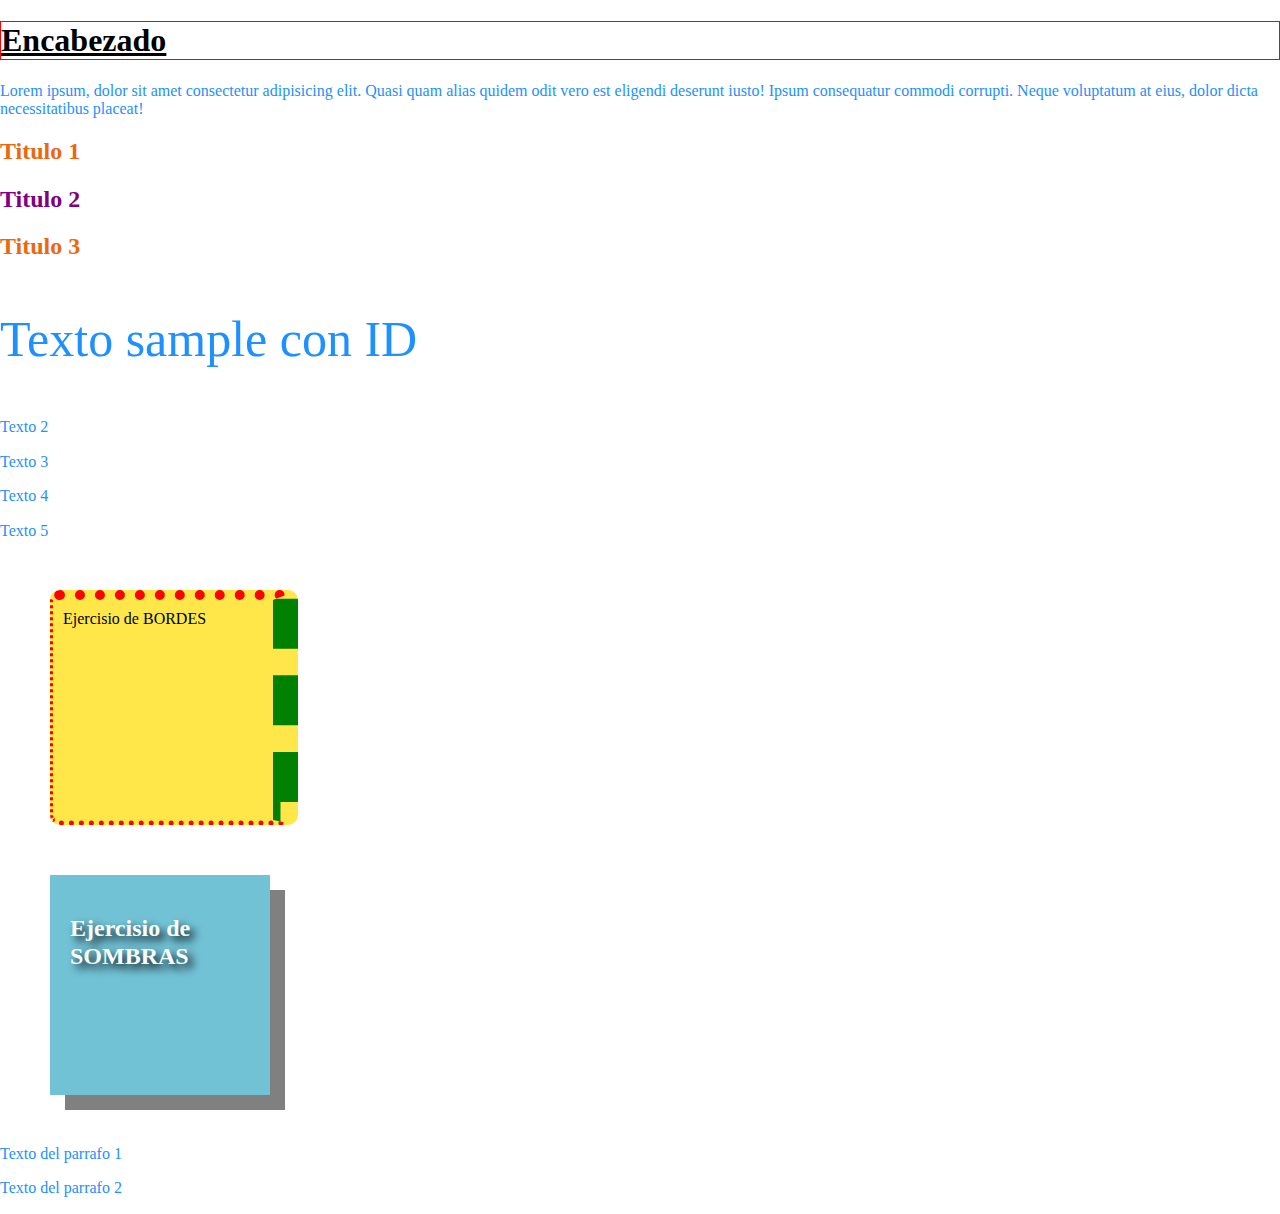
<file: CSS Tutorial/index.html>
<!DOCTYPE html>
<html lang="es">
<head>
    <meta charset="UTF-8">
    <meta http-equiv="X-UA-Compatible" content="IE=edge">
    <meta name="viewport" content="width=device-width, initial-scale=1.0">
    <title> Tutorial CSS</title>
    <link rel="stylesheet" href="./estilos.css">
    <link rel="stylesheet" href="./normalize.css">
  </head>
<body>
  
  <main>
      <section>
          <h1>Encabezado</h1>
          <p>Lorem ipsum, dolor sit amet consectetur adipisicing elit.
              Quasi quam alias quidem odit vero est eligendi deserunt iusto! 
              Ipsum consequatur commodi corrupti. Neque voluptatum at eius,
              dolor dicta necessitatibus placeat!</p>

          <h2>Titulo 1</h2> 
          <h2 class="titulos">Titulo 2</h2>
          <h2>Titulo 3</h2>

          <p id="textazo">Texto sample con ID</p>
          <p>Texto 2</p>
          <p>Texto 3</p>
          <p>Texto 4</p>
          <p>Texto 5</p>
      </section>

      <div class="caja-bordes">
        Ejercisio de BORDES
      </div>

      <div class="caja-sombras">
        <h2>Ejercisio de SOMBRAS </h2>
      </div>
  </main>
  <div class="caja">
    <p>Texto del parrafo 1</p>
    <p>Texto del parrafo 2</p>
  </div>
  </body>
</html>
</file>
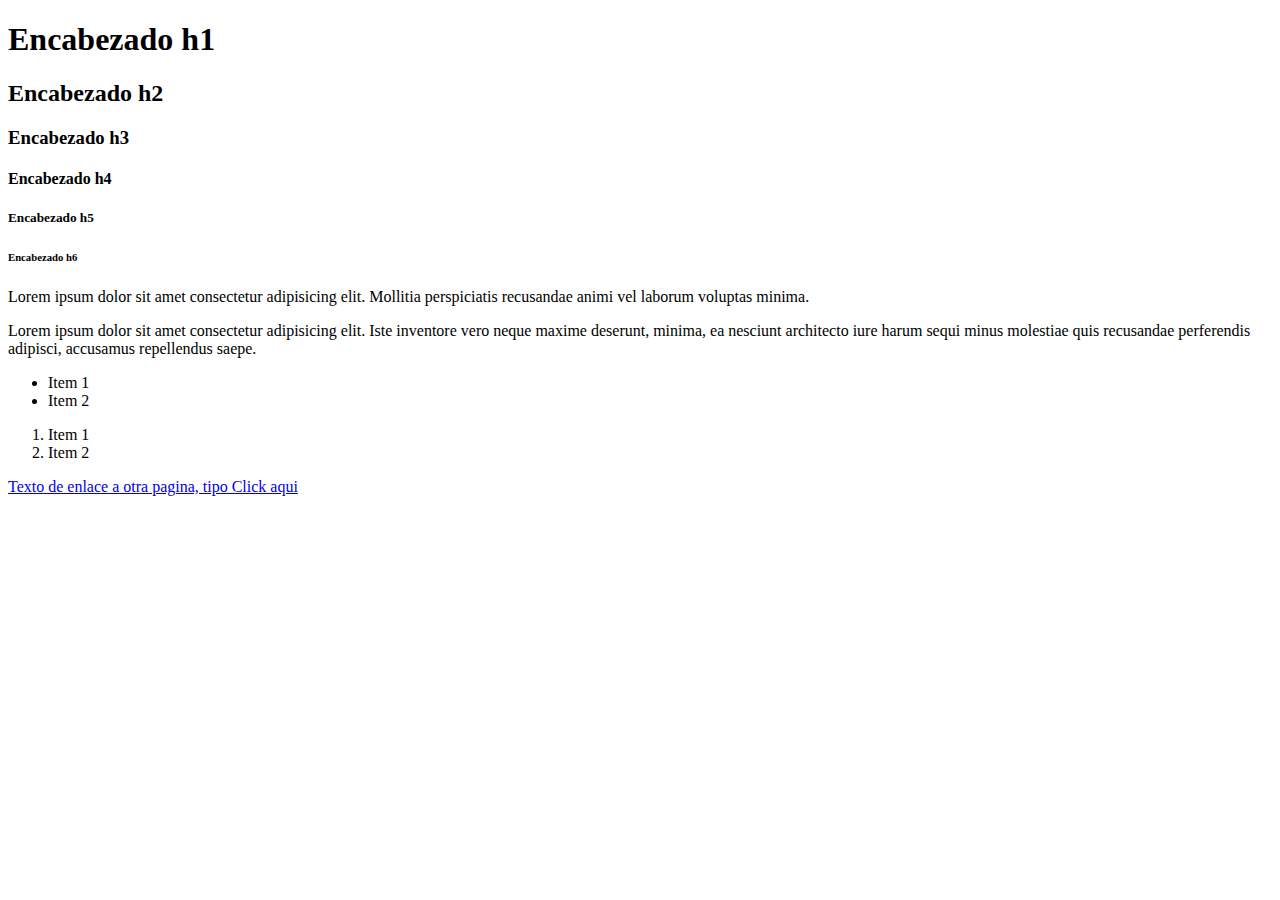
<file: HTML/index.html>
<!DOCTYPE html>
<html lang="en">
<head>
    <meta charset="UTF-8">
    <meta http-equiv="X-UA-Compatible" content="IE=edge">
    <meta name="viewport" content="width=device-width, initial-scale=1.0">
    <title>My primera pagina web</title>
</head>
<body>
    <!--Estas etiquetas son para encabezados-->
    <h1>Encabezado h1 </h1> 
    <h2>Encabezado h2 </h2>
    <h3>Encabezado h3 </h3>
    <h4>Encabezado h4 </h4>
    <h5>Encabezado h5 </h5>
    <h6>Encabezado h6 </h6>

    <!--Esta etiqueta es para parrafos-->
    <p>Lorem ipsum dolor sit amet consectetur adipisicing elit. Mollitia perspiciatis recusandae animi vel laborum voluptas minima.</p>
    <p>Lorem ipsum dolor sit amet consectetur adipisicing elit. Iste inventore vero neque maxime deserunt, minima, ea nesciunt architecto iure harum sequi minus molestiae quis recusandae perferendis adipisci, accusamus repellendus saepe.</p>

    <!--Estas etiquetas son para listas DESORDENADAS -->
    <ul>
        <li>Item 1</li>
        <li>Item 2</li>
    </ul>

    <!--Estas etiquetas son para listas ORDENADAS -->
    <ol>
        <li>Item 1</li>
        <li>Item 2</li>
    </ol>

    <!--Esta etiquetas es para enlaces -->
    <a href="http://google.com">Texto de enlace a otra pagina, tipo Click aqui</a>



</body>
</html>
</file>
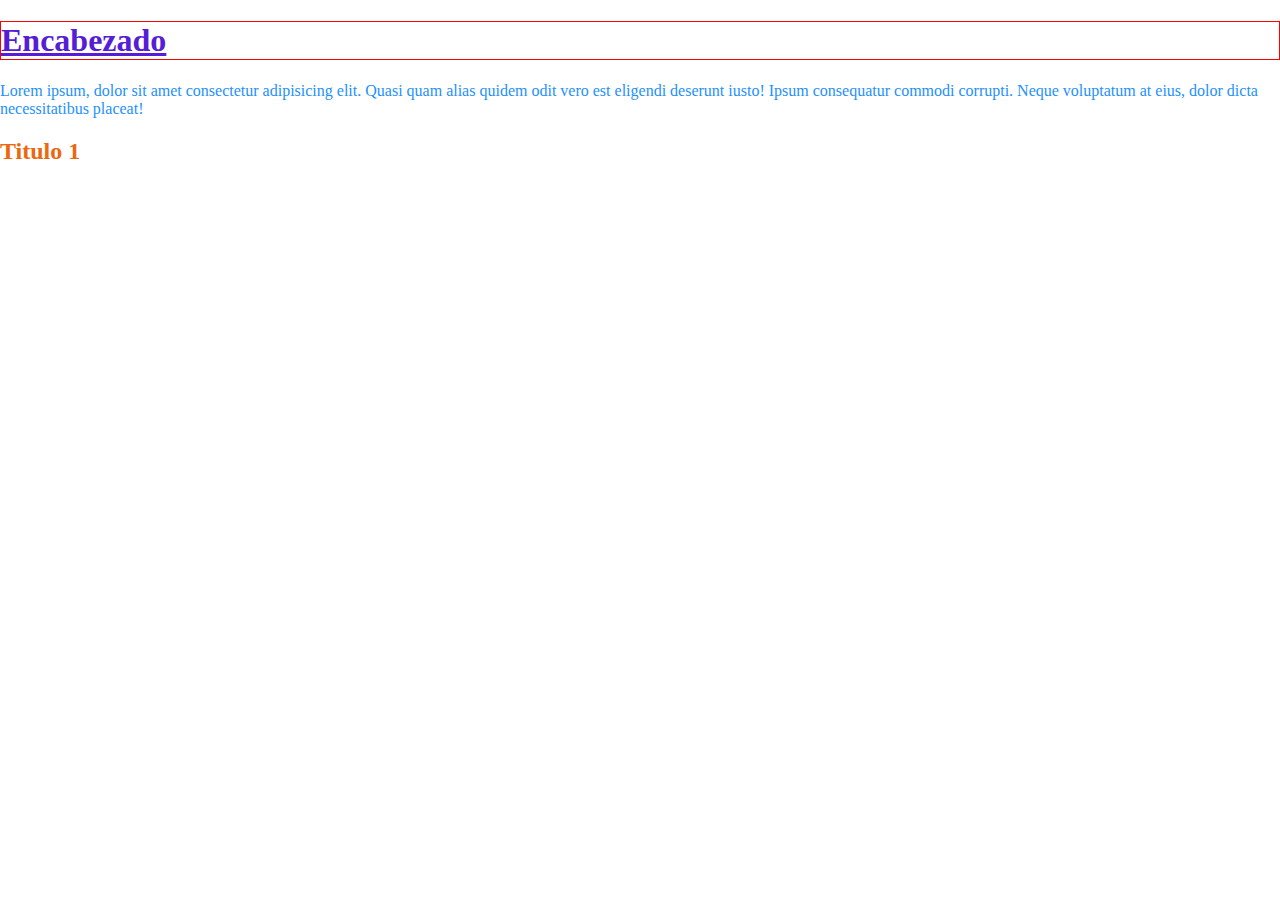
<file: CSS Tutorial/1-EstiloyNormalizar.html>
<!DOCTYPE html>
<html lang="es">
<head>
    <meta charset="UTF-8">
    <meta http-equiv="X-UA-Compatible" content="IE=edge">
    <meta name="viewport" content="width=device-width, initial-scale=1.0">
    <title> Tutorial CSS</title>
    <link rel="stylesheet" href="./estilos.css">
    <link rel="stylesheet" href="./normalize.css">
</head>

<!--CSS son reglas de estilo para nuestros elementos de html. Existen 3 formas incluir CSS en nuestro HTML.
  Las primeras 2 formas no son recomendables. Lo mas recomendable es la tercera opcion, es decir, tener un css separado. 

 1.- Estilos en linea - Se introduce literalmente el style en la etiqueta a editar. Ejemplo<h1 style="border: 1px solid red;">Encabezado</h1>
 
 2.- Estilo dentro de cabezera (head) - Se especifica dentro del head el estilo para cada elemento. En el contenido entre etiqueta head, se agregara
 la etiqueta style y se especifica a cuales etiquetas afectara, ejemplo 
 <head>
 <style>
   h1 {
       text-decoration: underline;
   }
  </style>
</head>

 3.- Estilo desde otro modulo/archivo. Es necesario crear otro documento dentro de nuestro folder, que se llame estilos.css
 Tiene que ser .css y en este archivo solo ira directamente la especificacion del estilo. Tenemos que crear una referencia para 
 que nuestro html conecte con nuestro archivo css. Esto se hace creando dentro del contenido de <head> un 
   <link rel="stylesheet" href="estilos.css">

  ** NORMALIZAR
 Cada navegador renderiza el css de manera diferente, por lo tanto hay que normalizarlo para que se vea igual en todos.
 Para normalizar, existe una libreria que se llama normalize.  Este documento descargado es .css, guadalo en la misma carpeta donde esta tu estilos.css
 Y agregalo de igual forma con la etiqueta link como hiciste con estilos previamente. !--> 

<body>
  <main>
    <section>
    <h1>Encabezado</h1>
    <p>Lorem ipsum, dolor sit amet consectetur adipisicing elit. Quasi quam alias quidem odit vero est eligendi deserunt iusto! Ipsum consequatur commodi corrupti. Neque voluptatum at eius, dolor dicta necessitatibus placeat!</p>
    <h2>Titulo 1</h2> 
 </main>
</body>
</html>
</file>
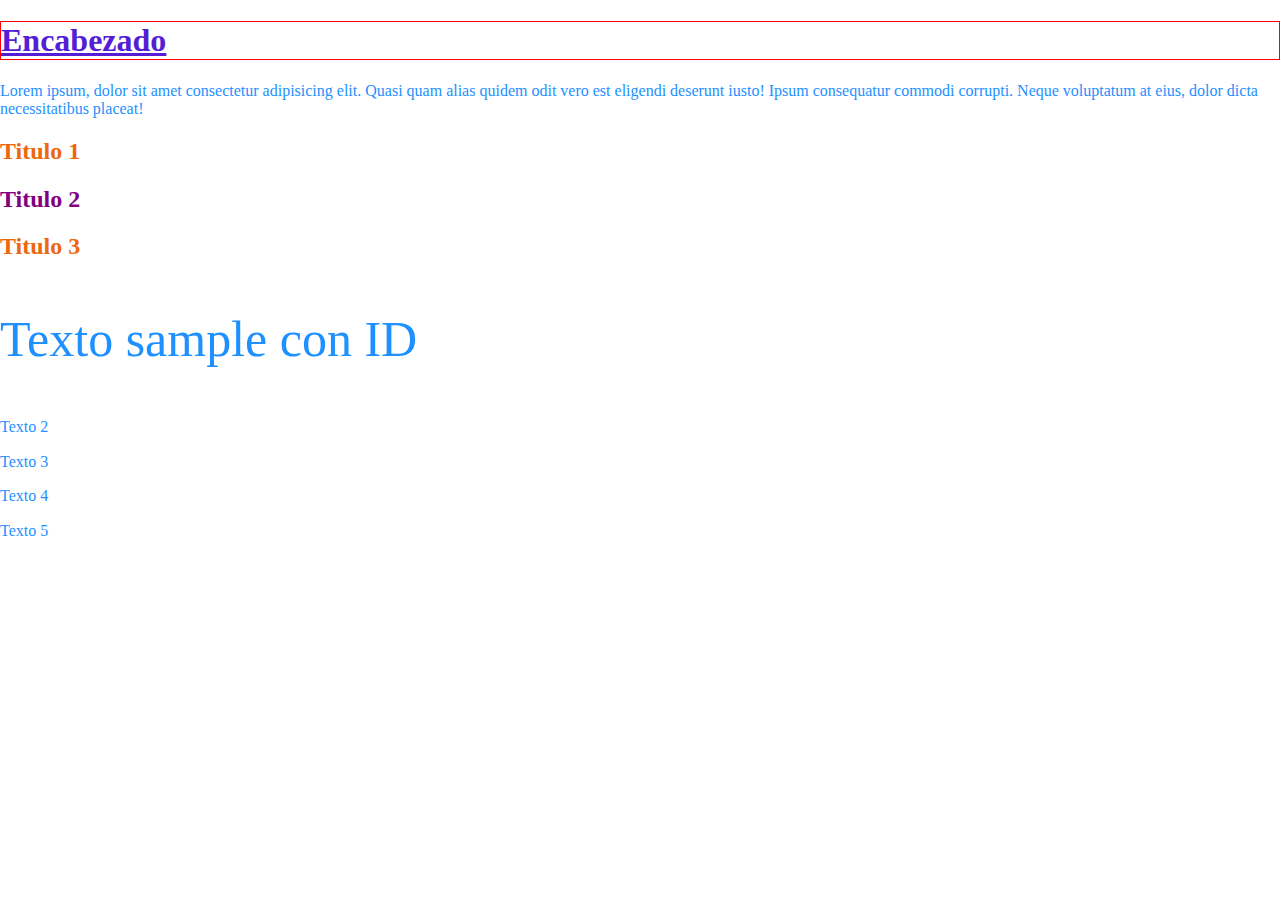
<file: CSS Tutorial/2-Selectores.html>
<!DOCTYPE html>
<html lang="es">
<head>
    <meta charset="UTF-8">
    <meta http-equiv="X-UA-Compatible" content="IE=edge">
    <meta name="viewport" content="width=device-width, initial-scale=1.0">
    <title> Tutorial CSS</title>
    <link rel="stylesheet" href="./estilos.css">
    <link rel="stylesheet" href="./normalize.css">
  </head>
<body>

<!--En CSS existen diferentes formas de selectores:
  Seleccion por etiqueta: Ejemplo h2 { color: blue; }
  Seleccionar por CLASE: En html <tag class="nombredeclase"> </tag>  | En css .nombredeclase {}  
  Seleccionar por ID: En html <tag id="nombredeID"> </tag>  |  En css #nombredeID {}. SOLO SE PUEDE USAR 1 por documento
  Seleccionar por combinacion: En css etiqueta.nombredeclase {} 

 Si se asignan diferentes especificaciones simultaneamente a un mismo elemento CSS (por ejemplo color a un titulo)
CSS sigue una jerarquia especifica. CSS Prioriza #ID  despues las .CLASES y por ultimo los elementos en concreto.
Se puede editar la jeraquia asignandole al elemento que queremos que sea prioritario: !important; !-->

  <section>
    <h1>Encabezado</h1>
    <p>Lorem ipsum, dolor sit amet consectetur adipisicing elit.
              Quasi quam alias quidem odit vero est eligendi deserunt iusto! 
              Ipsum consequatur commodi corrupti. Neque voluptatum at eius,
              dolor dicta necessitatibus placeat!</p>

    <h2>Titulo 1</h2> 
    <h2 class="titulos">Titulo 2</h2> <!-- Selector tipo clase. Todos los elementos que contengan esta clase tendran las mismas caracteristicas asignadas en .css-->
    <h2>Titulo 3</h2>
    <p id="textazo">Texto sample con ID</p> <!-- Selector tipo ID. Todos los elementos que contengan esta ID tendran las mismas caracteristicas asignadas en .css-->
    <p>Texto 2</p>
    <p>Texto 3</p>
    <p>Texto 4</p>
    <p>Texto 5</p>
 </section>
</body>
</html>
</file>
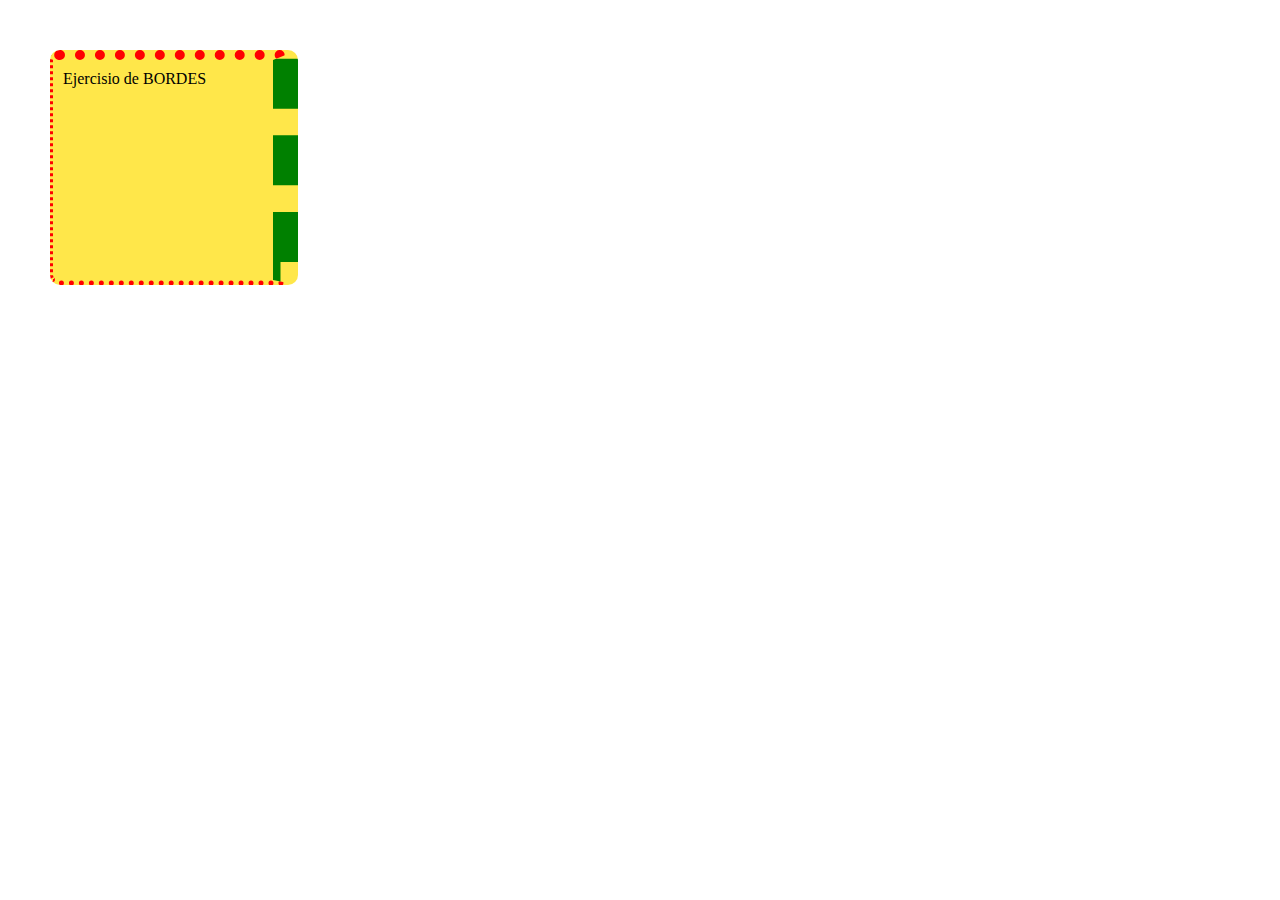
<file: CSS Tutorial/3-Bordes.html>
<!DOCTYPE html>
<html lang="es">
<head>
    <meta charset="UTF-8">
    <meta http-equiv="X-UA-Compatible" content="IE=edge">
    <meta name="viewport" content="width=device-width, initial-scale=1.0">
    <title> Tutorial CSS</title>
    <link rel="stylesheet" href="./estilos.css">
    <link rel="stylesheet" href="./normalize.css">
  </head>
<body>
  <!--Para el ejercisio de bordes se crea una caja por medio de la etiqueta div.
    En .css se asigna tamaño y color a esta caja para poder visualizar los diferentes elementos de bordes. 
    Los bordes pueden ser  de 3 tipos: solid, dotted o dashed. El atributo width es para el grosor y se asigna en orden
    de las agujas del reloj. El border radius le da una redondez a las esquinas hasta el punto de dejar la imagen redonda  -->
    
    <div class="caja-bordes">
        Ejercisio de BORDES
   </div>
  </body>
</html>
</file>
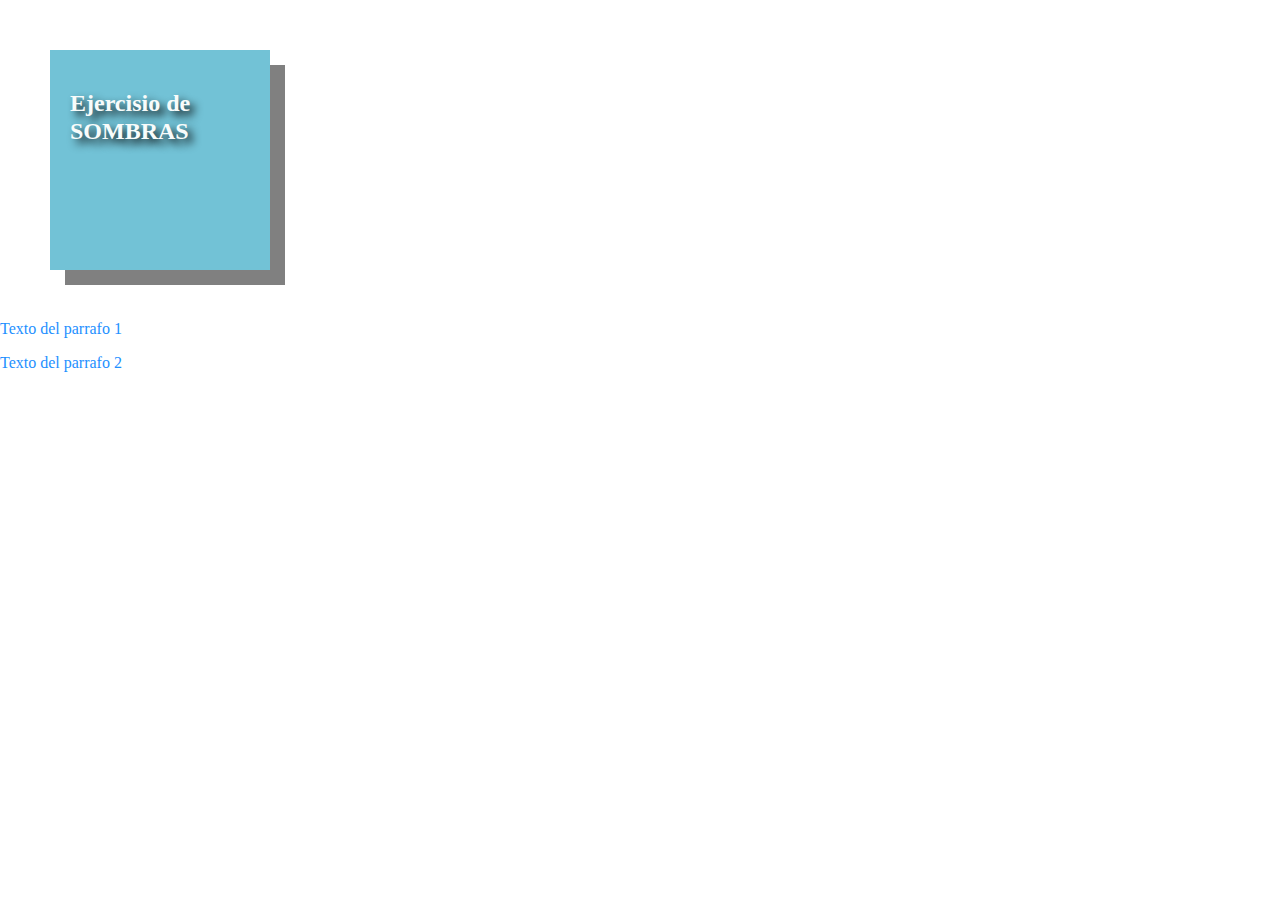
<file: CSS Tutorial/4-Sombras.html>
<!DOCTYPE html>
<html lang="es">
<head>
    <meta charset="UTF-8">
    <meta http-equiv="X-UA-Compatible" content="IE=edge">
    <meta name="viewport" content="width=device-width, initial-scale=1.0">
    <title> Tutorial CSS</title>
    <link rel="stylesheet" href="./estilos.css">
    <link rel="stylesheet" href="./normalize.css">
  </head>
  <body>
  <!--Para el ejercisio de sombras se crea una caja por medio de la etiqueta div.
    En .css se asigna tamaño y color a esta caja para poder visualizar los diferentes elementos de sombras. -->
   <div class="caja-sombras">
     <h2>Ejercisio de SOMBRAS </h2>
   </div>
   <!-- En .css se crea la clase caja-sombras y se empiezan a asignar atributos.
    Para sombra de la caja se usa el atributo box-shadow: 15px 15px 20px gray
    Los parametros o medidas que se dan corresponden a: eje X - eje Y - Concentracion - Color de shadow.
  Como el 3er elemento corresponde a la concentracion y tiene un valor asignado de 20, este crearia una sombra difuminada.

  El sombreado se origina generalmente a la derecha y abajo. Para otro tipo de efecto que cubra toda la base, se puede usar
  box-shadow: 0 0 30px gray     de esta forma queda mucho mas difuminado por todo debajo  -->
  </main>
  <div class="caja">
    <p>Texto del parrafo 1</p>
    <p>Texto del parrafo 2</p>
   <!-- Para el sombreado del texto, se usa en .css la etiqueta text-shados. (Tal vez tengas que usar selector combinado: .clase tag {})
    text-shadow: 5px 5px 8px black; Se puede experimentar con una sombra mas sutil sustituyendo el color por rgba (0, 0, 0, 0.3) -->
  </div>
  </body>
</html>
</file>
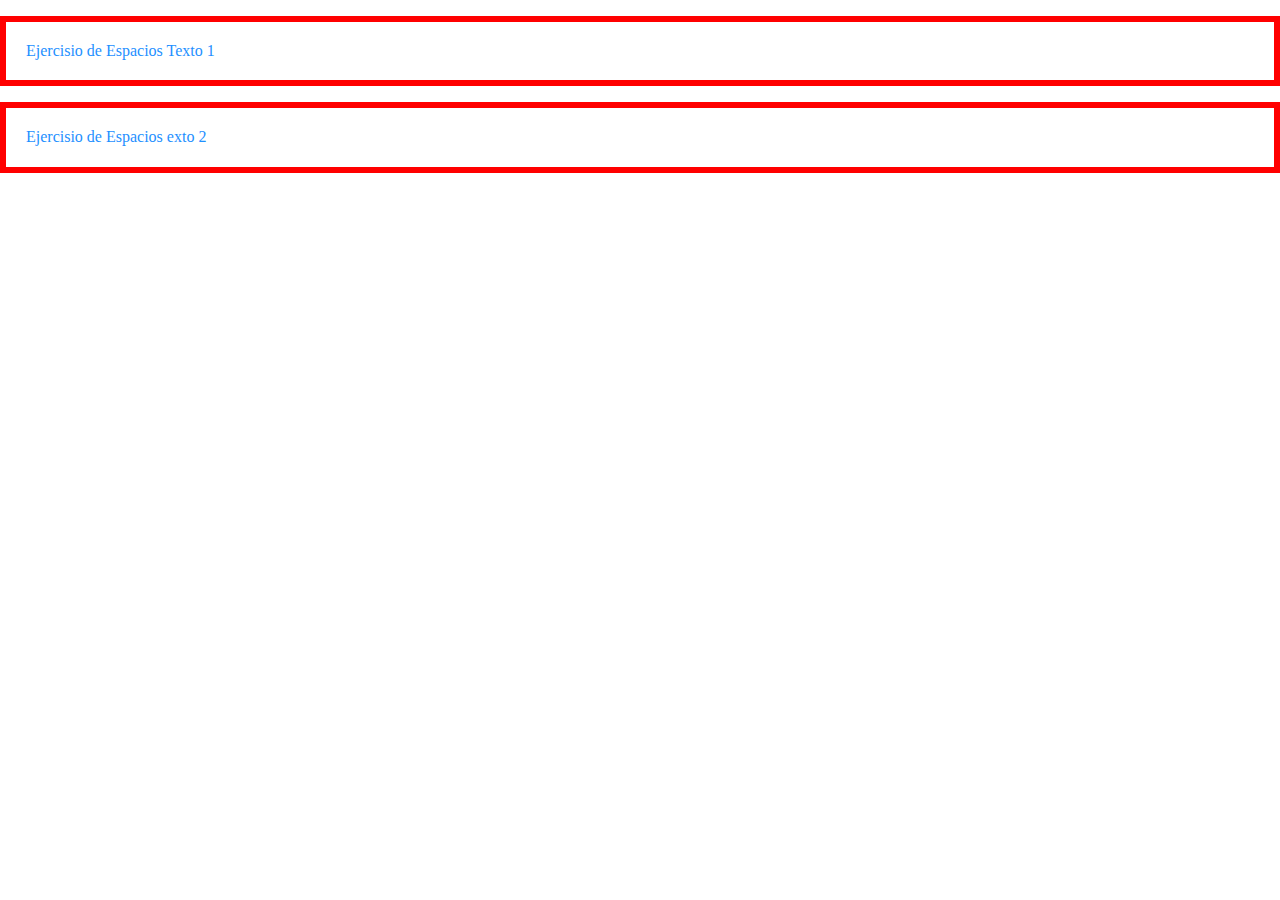
<file: CSS Tutorial/5-Epacios.html>
<!DOCTYPE html>
<html lang="es">
<head>
    <meta charset="UTF-8">
    <meta http-equiv="X-UA-Compatible" content="IE=edge">
    <meta name="viewport" content="width=device-width, initial-scale=1.0">
    <title> Tutorial CSS</title>
    <link rel="stylesheet" href="./estilos.css">
    <link rel="stylesheet" href="./normalize.css">
  </head>
  <body>
  <!--Para el ejercisio de espacios se crea una caja por medio de la etiqueta div.
    En .css se asigna tamaño y color a esta caja para poder visualizar los diferentes elementos de espacios. -->
   <div class="espacios">
     <p>Ejercisio de Espacios Texto 1 </p>
     <p>Ejercisio de Espacios  exto 2 </p>
   </div>
   <!-- Cuando no se han asignado valores para los espacios en .css, algunos valores se asignan por default.
    Existen 4 propiedades referente a espacios:
    
    Margin
    Border
    Padding
    Size

     -->
  </body>
</html>
</file>
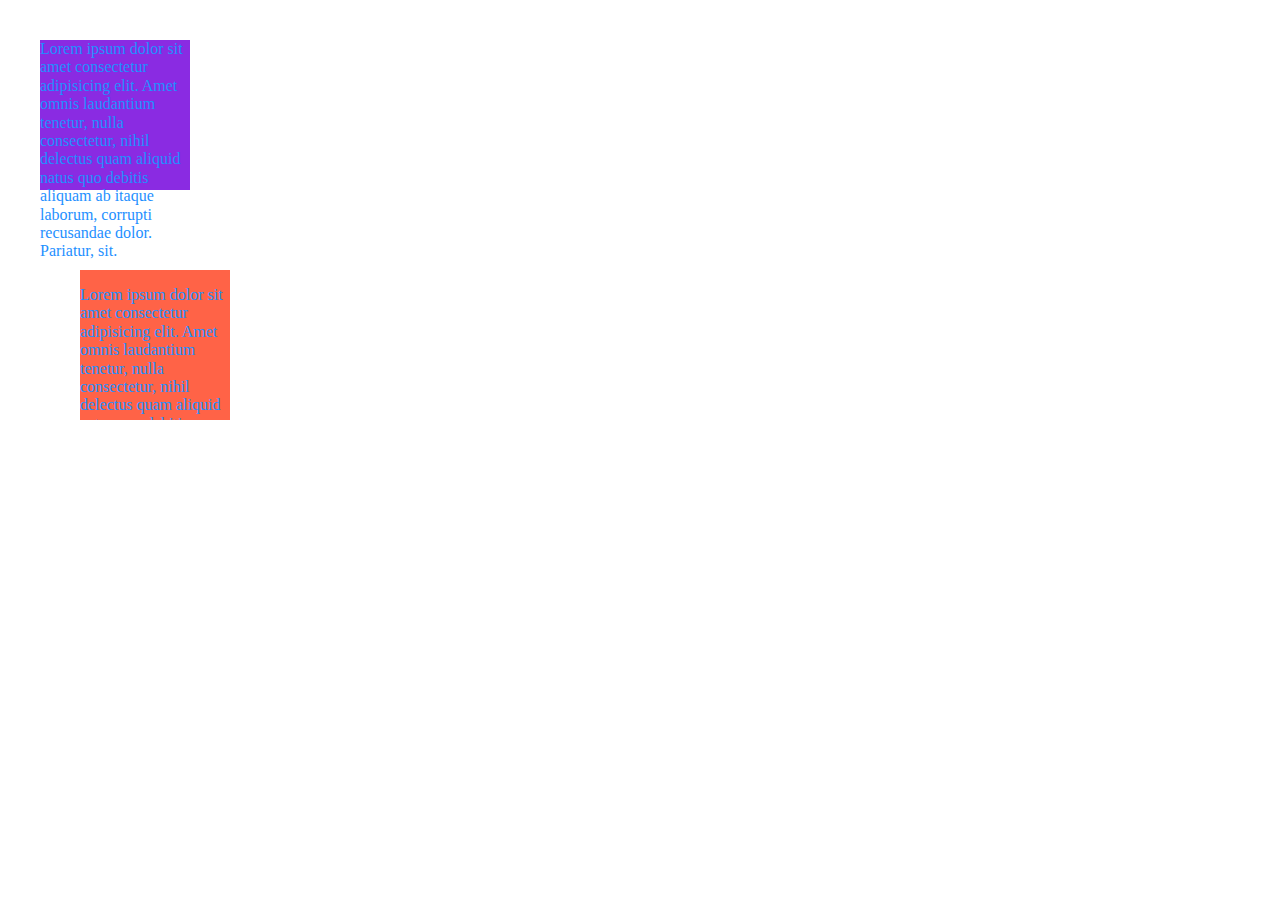
<file: CSS Tutorial/6-Overflow.html>
<!DOCTYPE html>
<html lang="es">
<head>
    <meta charset="UTF-8">
    <meta http-equiv="X-UA-Compatible" content="IE=edge">
    <meta name="viewport" content="width=device-width, initial-scale=1.0">
    <title> Tutorial CSS</title>
    <link rel="stylesheet" href="./estilos.css">
    <link rel="stylesheet" href="./normalize.css">
  </head>
  <body>
  <!--Para el ejercisio de overflow se crea un contenedor por medio de la etiqueta div. Este contenedor seria el elemento padre.
    En .css se asigna tamaño y color a esta caja para poder visualizar el efecto overflow con un elemento hijo de texto que demanda mas 
    espacio del que el elemento padre tiene. -->
   <div class="contenedor-overflow-1">
      <p>Lorem ipsum dolor sit amet consectetur adipisicing elit. Amet omnis laudantium tenetur, nulla consectetur, nihil delectus quam aliquid natus quo debitis aliquam ab itaque laborum, corrupti recusandae dolor. Pariatur, sit. </p>
   </div>
   <div class="contenedor-overflow-2">
    <p>Lorem ipsum dolor sit amet consectetur adipisicing elit. Amet omnis laudantium tenetur, nulla consectetur, nihil delectus quam aliquid natus quo debitis aliquam ab itaque laborum, corrupti recusandae dolor. Pariatur, sit. </p>
   </div>
   <!-- Todos los elemntos en html tienen propiedades relacionadas con altura y anchura, generalmente definidas en .css.
Hay ocasiones en las que el elemento hijo sobrepasa las dimensiones del elemento padre. A este efecto se le conoce como OVERFLOW.
Con la etiqueta overflow se puede contener el elemento hijo dentro del elemento padre, ya sea que se esconda lo que sale de los limites
o que se permita extender la vista por medio de scroll (mover la barra para ver mas contenido) -->
 </body>
</html>
</file>
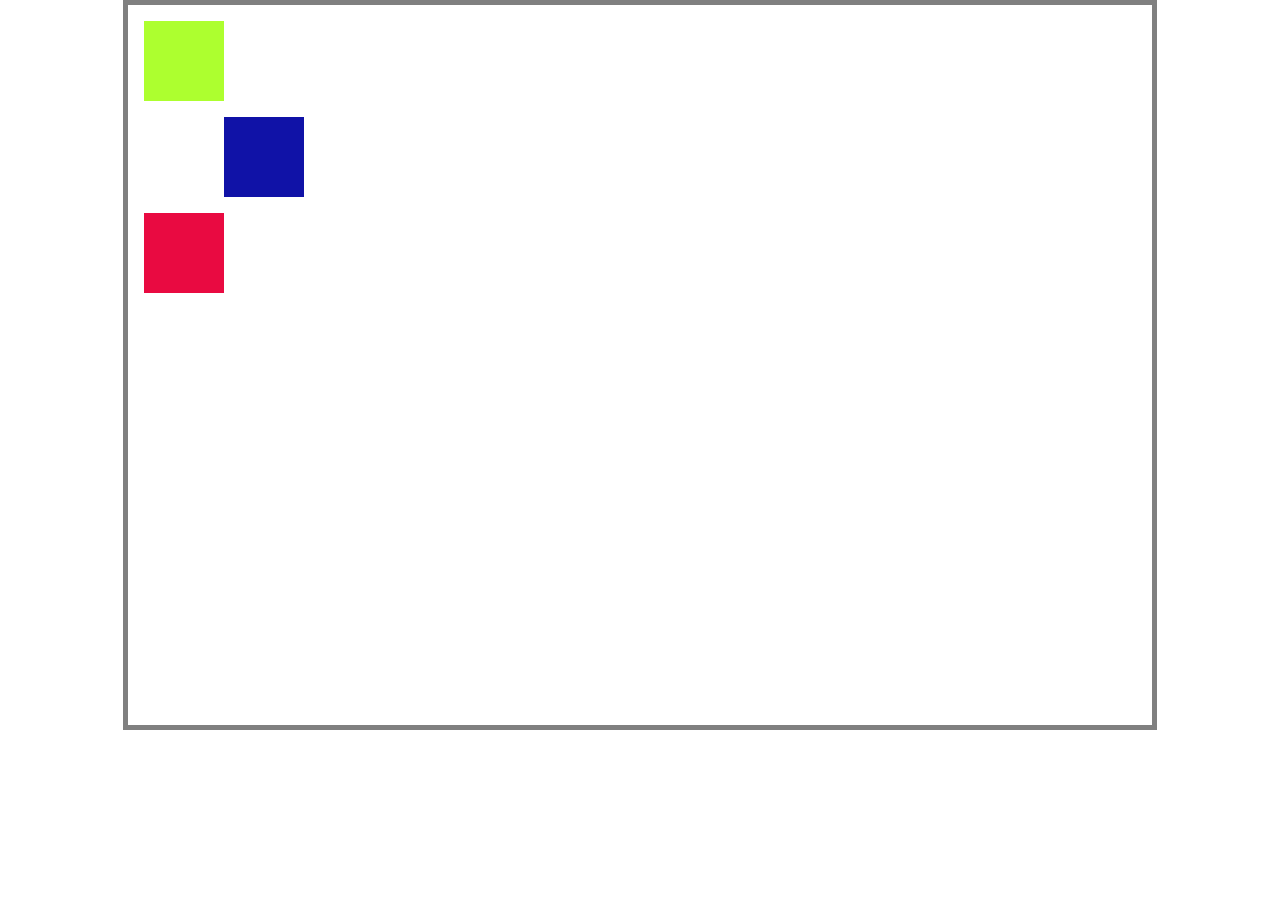
<file: CSS Tutorial/7-Posicion.html>
<!DOCTYPE html>
<html lang="es">
<head>
    <meta charset="UTF-8">
    <meta http-equiv="X-UA-Compatible" content="IE=edge">
    <meta name="viewport" content="width=device-width, initial-scale=1.0">
    <title> Tutorial CSS</title>
    <link rel="stylesheet" href="./estilos.css">
    <link rel="stylesheet" href="./normalize.css">
  </head>
  <body>
  <!--Para el ejercisio de posicionamiento se crea un contenedor por medio de la etiqueta div. con clase contenedor-posicion 
   Dentro de este contenedor-posicion, se crearan otros 3 divs que tendran una clase caja, y cada uno tendra caracteristicas diferentes.
    *Se pueden crear las 3 escribiendo .caja*3
    En .css se asigna tamaño y color a esta caja para poder visualizar el posicionamiento -->
   <div class="contenedor-posicion">
      <div class="cajaposicion caja-posi1"></div>
      <div class="cajaposicion caja-posi2"></div> <!-- Esta es la caja en la que se mostrara el ejemplo de posicion.Ver nota en .css-->
      <div class="cajaposicion caja-posi3"></div>
   </div>
   <!-- T -->
 </body>
</html>
</file>
<file: CSS Tutorial/estilos.css>
h1 {
    text-decoration: underline;   /* Encabezado H1. Subrayado. Con borde rojo. Regla aplica para todos los encabezados h1. 
                                    Como no se especifica color de texto, toma por default el negro */
    border: 1px solid red;}
p {
    color: dodgerblue;}   /* Parrafo. Color azul. Regla aplica para todos los parrafos p */
h2 {
    color:rgb(236, 104, 16);}  /* Encabezado h2. Naranja. Regla aplica a todos los encabezados h2 */
h2.titulos {
    color: purple;}    /* Encabezado h2. Morado. Regla aplica SOLO a los encabezados h2 que tengan la clase "titulos" */
#textazo {
    font-size: 50px;}  /* Parrafo con ID textazo. Tomara las caracteristicas asignadas. En este caso solo se asigno el tamaño,
                        por lo que el color sera el mismo que el asignado para parrafo (azul) */

section:last-child{ 
    color: rgb(85, 29, 214);} /* En CSS existen tambien pseudo-clases, que afectan a elementos especificos  por ejemplo: first-child, last child, etc 
    */

/* BORDERS */

  .caja-bordes {
      padding: 10px;
      margin: 50px;
      height: 200px;
      width: 200px;
    background-color: rgb(255, 231, 74); 

    /*  Los bordes pueden ser  de 3 tipos: solid, dotted o dashed. El atributo width es para el grosor y se asigna en orden de las agujas del reloj   */
    border: 10px dotted red;  
    border-right: dashed green;
    border-width: 10px 25px 5px 3px ;  
    border-radius: 10px; /* El border radius le da una redondez a las esquinas hasta el punto de dejar la imagen redonda  */
    }

/* SOMBRAS */
.caja-sombras{
    padding: 10px; 
    margin: 50px; 
    height: 200px;
    width: 200px;
    background-color: rgb(114, 194, 214);
    box-shadow: 15px 15px gray;
}
/* Los parametros o medidas que se dan corresponden a: eje X - eje Y - Concentracion - Color de shadow.
  box-shadow: 15px 15px 20px gray  crearia una sombra difuminada porque el 3er elemento de concentracion tiene un valor asignado */
/* El sombreado se origina generalmente a la derecha y abajo. Para otro tipo de efecto que cubra toda la base, se puede usar
 box-shadow: 0 0 30px gray     de esta forma queda mucho mas difuminado por todo debajo
*/
 .caja-sombras h2{
     padding: 10px;
     color: rgb(248, 252, 251); 
     text-shadow: 5px 5px 8px black; /*Se puede experimentar con una sombra mas sutil sustituyendo el color por rgba (0, 0, 0, 0.3)*/
    }

 /* ESPACIOS: MARGIN, BORDER, PADDING, CONTENT  */ 
 /* Existen 4 propiedades referente a espacios:

   - Margin      Espacio entre la pagina total y el sig. elemento que seria un borde. Espacio EXTERNO del contenido 
                 Entre un elemento y otro los margenes colapsan (solo se toma en cuenta 1)
                 La mayoria de los navegadores lo incluyen por defecto, dandole 16px por default.
                 Se indica el espacio en pixeles  4, 3, 2, 1 valores en orden reloj
   - Border      Es el siguiente elemento despues del margen. Se toma en cuenta como parte del contenido INTERNO.
                 Se indica el grosor en pixeles. El color. El tipo de borde.
   - Padding     Corresponde al espacio entre el borde y el contenido en si. Se toma en cuenta como parte del contenido INTERNO.
                 Se indica el espacio en pixeles. 4, 3, 2, 1 valores en orden reloj
   - Size        Es el contenido en si. Solo se modifica por height and width.

  Recomendado usa selector universal en css para estandarizar todos los elementos tipo caja para que tengan estas caracteristicas, incluyendo pseudoelementos.
  En .css al principio:  
    *, *::after, *::before{
      box-sizing: border-box;
    }. 

    */   
.espacios p{
    border: 6px solid red;
    padding: 20px;
}

/* OVERFLOW */
.contenedor-overflow-1{
    margin: 40px;
    height: 150px;
    width: 150px;
    background-color: blueviolet;
}
.contenedor-overflow-2{
    margin: 80px;
    height: 150px;
    width: 150px;
    background-color: tomato;
    overflow:auto;
}


/* POSICIONES */
.contenedor-posicion{
height: 80vh;
width: 80vw;
border: 5px solid gray;
margin: auto;
}
.cajaposicion{
    height: 5rem;
    width: 5rem;
    margin: 1rem;
}
.caja-posi1{
    background-color: greenyellow;
}
.caja-posi2{
    background-color: rgb(16, 18, 167);
   /* La posicion por defecto es estatica. Los elementos aparecen en el orden dado en el html.
    Si se agrega la etiqueta position, se puede seleccionar que sea relativa hacia otros elementos o posiciones. */
    position: relative;
    left: 5rem; /* Esto indico que la caja -posi2 se apartara 5 unidades de la izquierda. Tambien se pueden usar valores negativos */
}
.caja-posi3{
    background-color: rgb(233, 10, 65);
}
</file>
